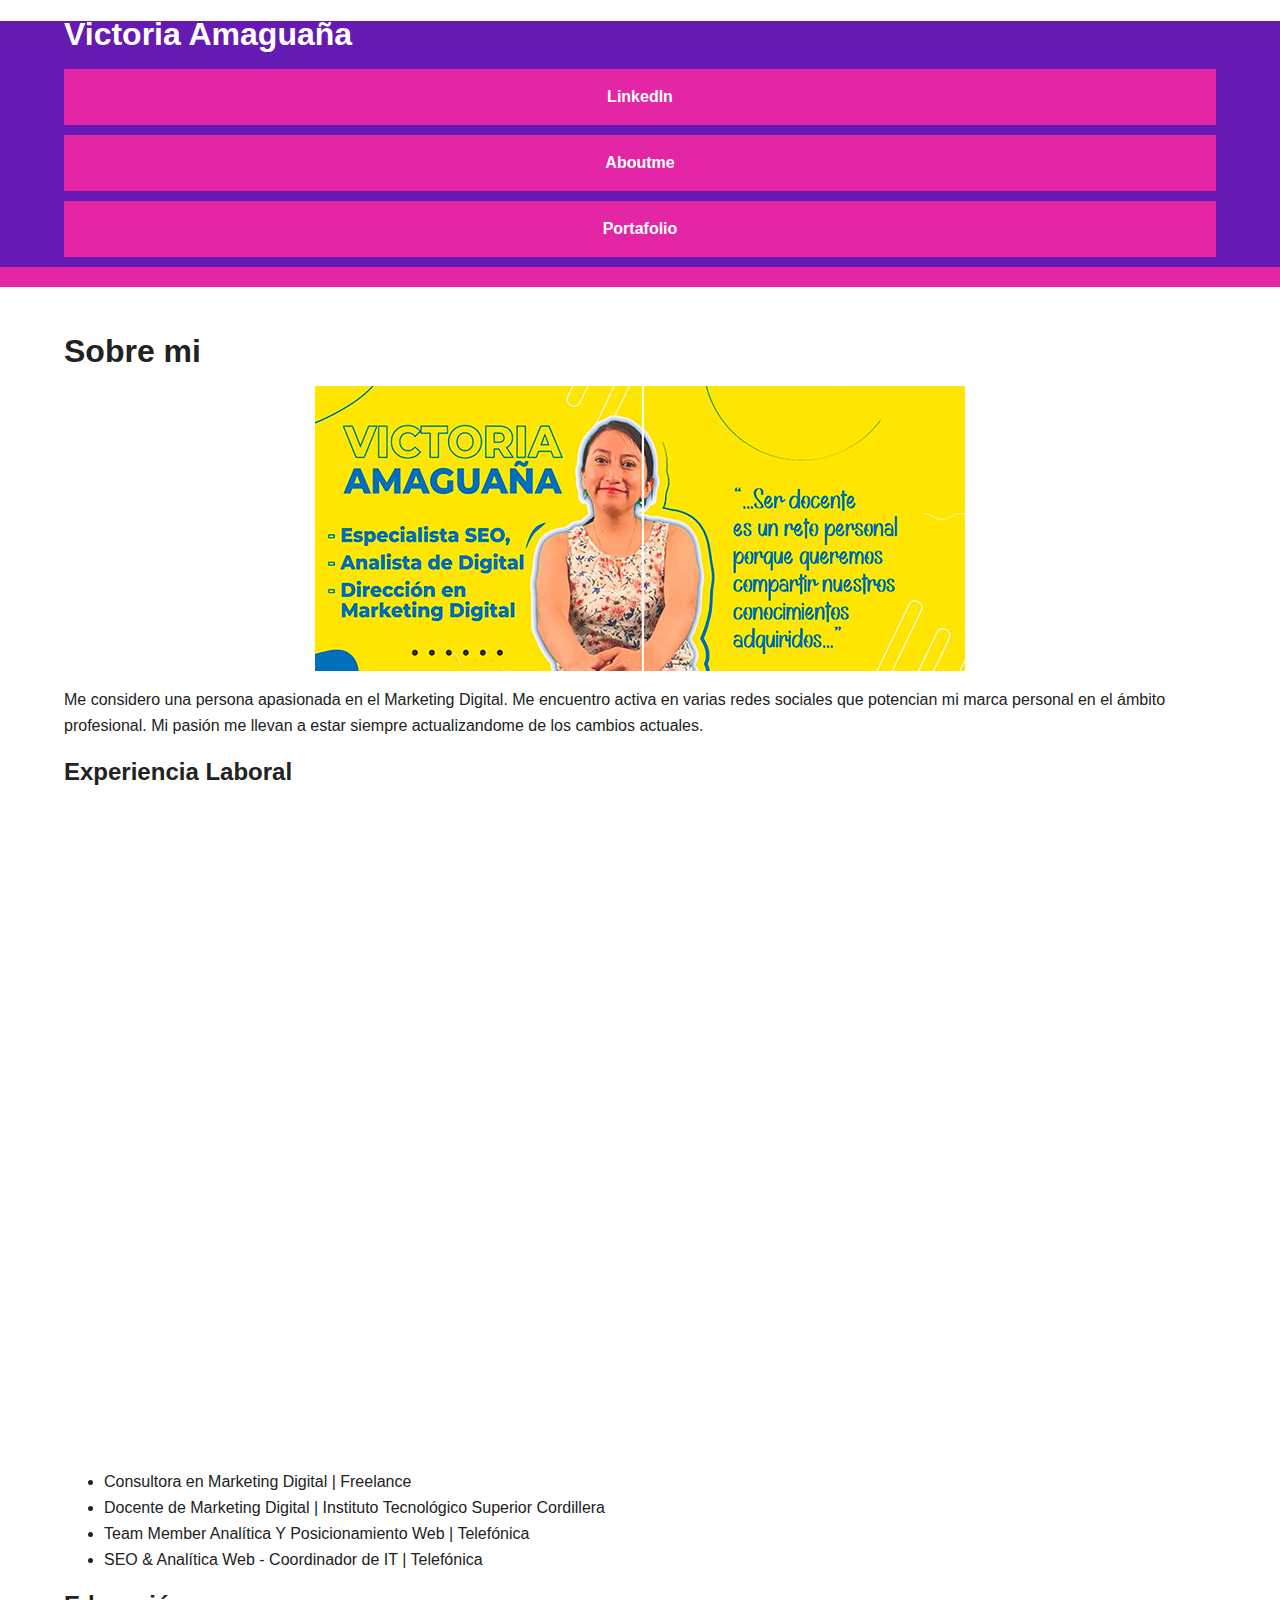
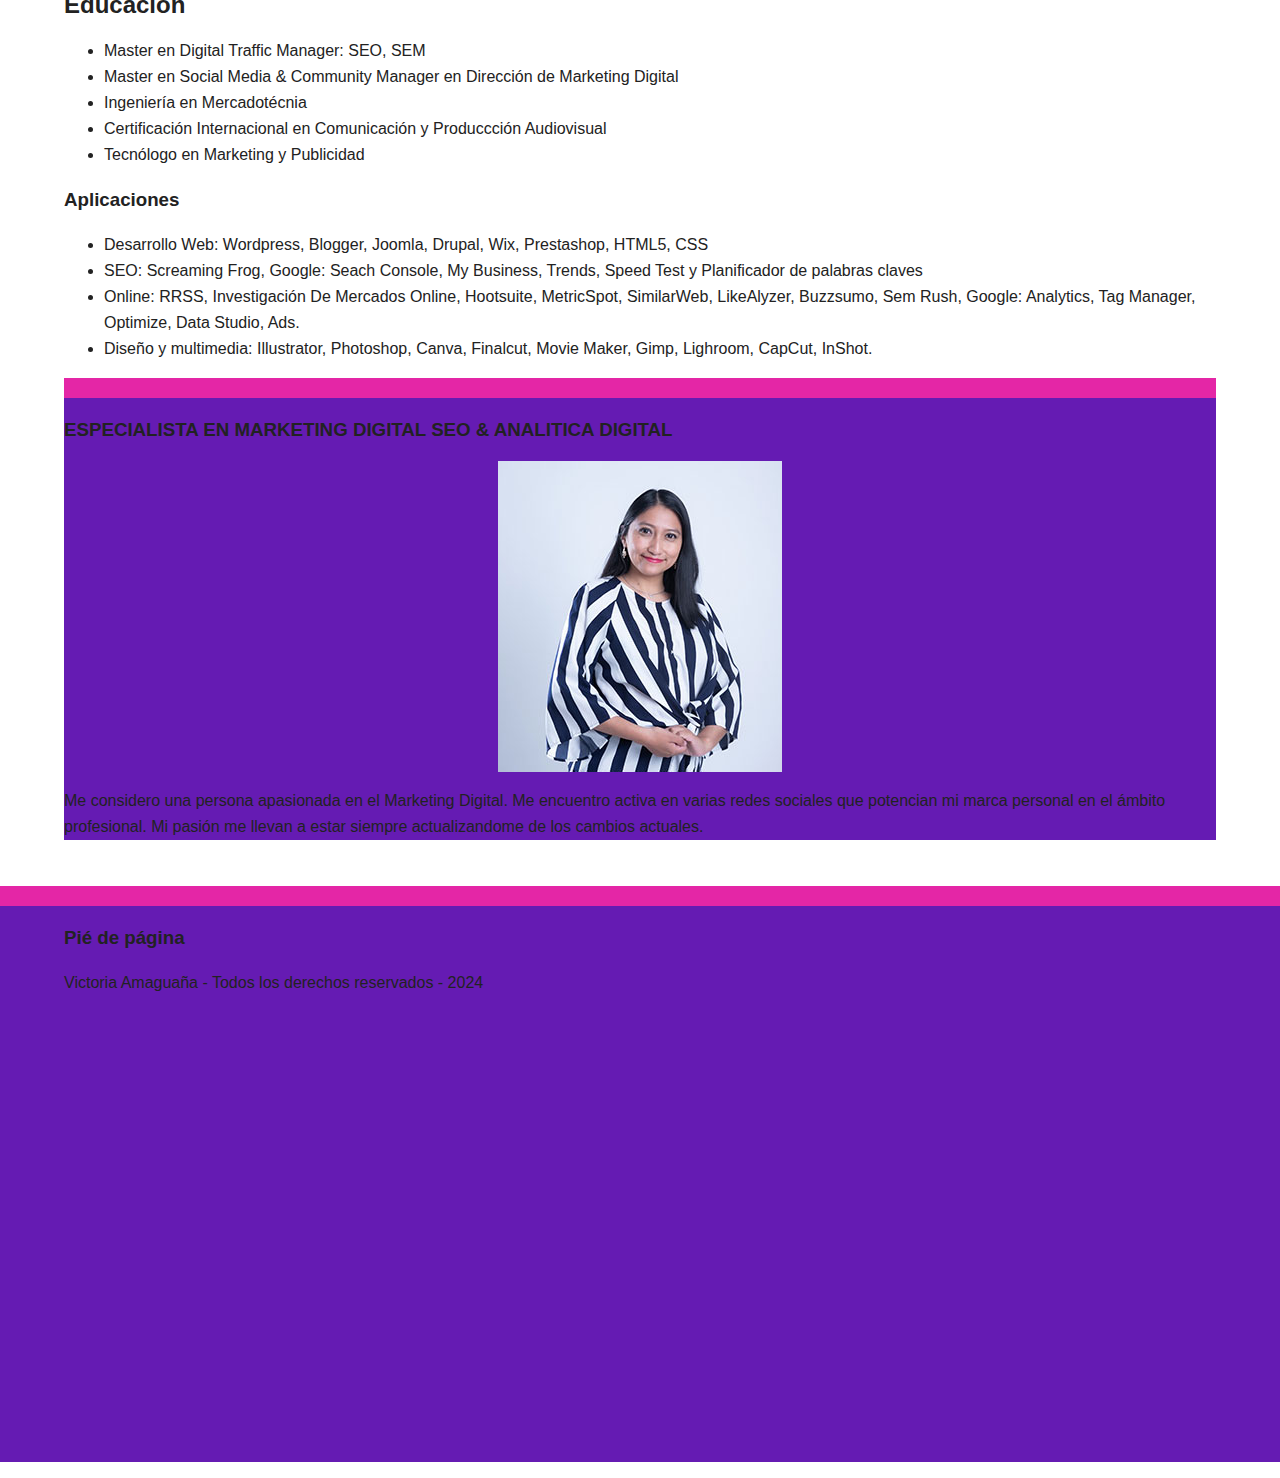
<file: tarea3-victoria-amaguana/index.html>
<!doctype html>
<!--[if lt IE 7]>      <html class="no-js lt-ie9 lt-ie8 lt-ie7" lang=""> <![endif]-->
<!--[if IE 7]>         <html class="no-js lt-ie9 lt-ie8" lang=""> <![endif]-->
<!--[if IE 8]>         <html class="no-js lt-ie9" lang=""> <![endif]-->
<!--[if gt IE 8]><!--> <html class="no-js" lang=""> <!--<![endif]-->
    <head>
        <meta charset="utf-8">
        <meta http-equiv="X-UA-Compatible" content="IE=edge,chrome=1">
        <title>Vicky Marketing</title>
        <meta name="description" content="Aprende sobre Marketing Digital, SEO y Analítica Digital conmigo.">
        <meta name="viewport" content="width=device-width, initial-scale=1">
        
        <link rel="stylesheet" href="css/normalize.min.css">
        <link rel="stylesheet" href="css/main.css">

        <script src="js/vendor/modernizr-2.8.3-respond-1.4.2.min.js"></script>
    </head>
    <body>
        <!--[if lt IE 8]>
            <p class="browserupgrade">You are using an <strong>outdated</strong> browser. Please <a href="http://browsehappy.com/">upgrade your browser</a> to improve your experience.</p>
        <![endif]-->

        <div class="header-container">
            <header class="wrapper clearfix">
                <h1 class="title">Victoria Amaguaña</h1>
                <nav>
                    <ul>
                        <li><a href="#">LinkedIn</a></li>
                        <li><a href="#">Aboutme</a></li>
                        <li><a href="#">Portafolio</a></li>
                    </ul>
                </nav>
            </header>
        </div>

        <div class="main-container">
            <div class="main wrapper clearfix">

                <article>
                    <header>
                        <h1>Sobre mi</h1>
                        <picture>
                            <source
                            media="(min-width: 650px)"
                            srcset="images/1.jpg">
                            <source
                            media="(min-width: 465px)"
                            srcset="images/2.jpg">
                            <img
                            src="images/3.jpg"
                            alt="Victoria Amaguaña docente de marketing digital">
                            </picture>
                        <p>Me considero una persona apasionada en el Marketing Digital. Me encuentro activa en varias redes sociales que potencian mi marca personal en el ámbito profesional. Mi pasión me llevan a estar siempre actualizandome de los cambios actuales.</p>
                    </header>
                    <section>
                        <h2>Experiencia Laboral</h2>
                        <p>
                            <div class='embed-container'>
                                <iframe src="https://www.youtube.com/embed/-Cqj-RzOuo4?si=XJvUAsKV2I1MrMO8" title="YouTube video player" frameborder="0" allow="accelerometer; autoplay; clipboard-write; encrypted-media; gyroscope; picture-in-picture; web-share" referrerpolicy="strict-origin-when-cross-origin" allowfullscreen></iframe>
                            </div>
                            </p>
                        <ul>
                            <li>Consultora en Marketing Digital | Freelance</li>
                            <li>Docente de Marketing Digital | Instituto Tecnológico Superior Cordillera</li>
                            <li>Team Member Analítica Y Posicionamiento Web | Telefónica</li>
                            <li>SEO & Analítica Web - Coordinador de IT | Telefónica</li>
                        </ul>
                    </section>
                    <section>
                        <h2>Educación</h2>
                        <ul>
                            <li>Master en Digital Traffic Manager: SEO, SEM</li>
                            <li>Master en Social Media & Community Manager en Dirección de Marketing Digital</li>
                            <li>Ingeniería en Mercadotécnia</li>
                            <li>Certificación Internacional en Comunicación y Produccción Audiovisual</li>
                            <li>Tecnólogo en Marketing y Publicidad</li> 
                    </section>
                    <footer>
                        <h3>Aplicaciones</h3>
                        <ul>
                            <li>Desarrollo Web: Wordpress, Blogger, Joomla, Drupal, Wix, Prestashop, HTML5, CSS</li>
                            <li>SEO: Screaming Frog, Google: Seach Console, My Business, Trends, Speed Test y Planificador de palabras claves</li>
                            <li>Online: RRSS, Investigación De Mercados Online, Hootsuite, MetricSpot, SimilarWeb, LikeAlyzer, Buzzsumo, Sem Rush, Google: Analytics, Tag Manager, Optimize, Data Studio, Ads.</li>
                            <li>Diseño y multimedia: Illustrator, Photoshop, Canva, Finalcut, Movie Maker, Gimp, Lighroom, CapCut, InShot.</li>
                    </footer>
                </article>

                <aside>
                    <h3>ESPECIALISTA EN MARKETING DIGITAL SEO & ANALITICA DIGITAL</h3>
                    <picture>
                        <img
                        src="images/victoria-amaguana.jpg"
                        alt="Victoria Amaguaña">
                        </picture>
                    <p>Me considero una persona apasionada en el Marketing Digital. Me encuentro activa en varias redes sociales que potencian mi marca personal en el ámbito profesional. Mi pasión me llevan a estar siempre actualizandome de los cambios actuales.</p>
                </aside>

            </div> <!-- #main -->
        </div> <!-- #main-container -->

        <div class="footer-container">
            <footer class="wrapper">
                <h3>Pié de página</h3>
				<p>Victoria Amaguaña - Todos los derechos reservados - 2024</p>
                <p>
                    <div class='embed-container'>
                        <iframe src="https://www.google.com/maps/embed?pb=!1m18!1m12!1m3!1d4606.060701926629!2d-78.49262408579764!3d-0.15393569282932576!2m3!1f0!2f0!3f0!3m2!1i1024!2i768!4f13.1!3m3!1m2!1s0x91d59aba9e05e6a1%3A0x606478970ed82284!2sInstituto%20Tecnologico%20Superior%20Cordillera!5e0!3m2!1sen!2sec!4v1714498201461!5m2!1sen!2sec" width="600" height="450" style="border:0;" allowfullscreen="" loading="lazy" referrerpolicy="no-referrer-when-downgrade"></iframe>
                    </div>
                    </p>
            </footer>
        </div>

        <script src="//ajax.googleapis.com/ajax/libs/jquery/1.11.2/jquery.min.js"></script>
        <script>window.jQuery || document.write('<script src="js/vendor/jquery-1.11.2.min.js"><\/script>')</script>

        <script src="js/main.js"></script>

    </body>
</html>
</file>
<file: tarea3-victoria-amaguana/css/main.css>
/*! HTML5 Boilerplate v5.0 | MIT License | http://h5bp.com/ */

html {
    color: #222;
    font-size: 1em;
    line-height: 1.4;
}

::-moz-selection {
    background: #b3d4fc;
    text-shadow: none;
}

::selection {
    background: #b3d4fc;
    text-shadow: none;
}

hr {
    display: block;
    height: 1px;
    border: 0;
    border-top: 1px solid #ccc;
    margin: 1em 0;
    padding: 0;
}

audio,
canvas,
iframe,
img,
svg,
video {
    vertical-align: middle;
}

fieldset {
    border: 0;
    margin: 0;
    padding: 0;
}

textarea {
    resize: vertical;
}

.browserupgrade {
    margin: 0.2em 0;
    background: #ccc;
    color: #000;
    padding: 0.2em 0;
}


/* ===== Initializr Styles ==================================================
   Author: Jonathan Verrecchia - verekia.com/initializr/responsive-template
   ========================================================================== */

body {
    font: 16px/26px Helvetica, Helvetica Neue, Arial;
}

.wrapper {
    width: 90%;
    margin: 0 5%;
}

/* ===================
    ALL: Orange Theme
   =================== */

.header-container {
    border-bottom: 20px solid #e426a6;
}

.footer-container,
.main aside {
    border-top: 20px solid #e426a6;
}

.header-container,
.footer-container,
.main aside {
    background: #651bb3;
}

.title {
    color: white;
}

/* ==============
    MOBILE: Menu
   ============== */

nav ul {
    margin: 0;
    padding: 0;
    list-style-type: none;
}

nav a {
    display: block;
    margin-bottom: 10px;
    padding: 15px 0;

    text-align: center;
    text-decoration: none;
    font-weight: bold;

    color: white;
    background: #e426a6;
}

nav a:hover,
nav a:visited {
    color: white;
}

nav a:hover {
    text-decoration: underline;
}

/* ==============
    MOBILE: Main
   ============== */

.main {
    padding: 30px 0;


.main article h1 {
    font-size: 2em;
}

.main aside {
    color: white;
    padding: 0px 5% 10px;
}

.footer-container footer {
    color: white;
    padding: 20px 0;
}

/* ===============
    ALL: IE Fixes
   =============== */

.ie7 .title {
    padding-top: 20px;
}

/* ==========================================================================
   Author's custom styles
   ========================================================================== */

   img {
    display: block;
    margin: 0 auto;
   }

  .embed-container {
    position: relative;
    padding-bottom: 56.25%;
    height: 0;
    overflow: hidden;
    max-width: 100%;
    }
    
    .embed-container iframe,
    .embed-container object,
    .embed-container embed {
    position: absolute;
    top: 0;
    left: 0;
    width: 100%;
    height: 100%;
    }
    
/* ==========================================================================
   Media Queries
   ========================================================================== */

@media only screen and (min-width: 480px) {

/* ====================
    INTERMEDIATE: Menu
   ==================== */

    nav a {
        float: left;
        width: 27%;
        margin: 0 1.7%;
        padding: 25px 2%;
        margin-bottom: 0;
    }

    nav li:first-child a {
        margin-left: 0;
    }

    nav li:last-child a {
        margin-right: 0;
    }

/* ========================
    INTERMEDIATE: IE Fixes
   ======================== */

    nav ul li {
        display: inline;
    }

    .oldie nav a {
        margin: 0 0.7%;
    }
}

@media only screen and (min-width: 768px) {

/* ====================
    WIDE: CSS3 Effects
   ==================== */

    .header-container,
    .main aside {
        -webkit-box-shadow: 0 5px 10px #aaa;
           -moz-box-shadow: 0 5px 10px #aaa;
                box-shadow: 0 5px 10px #aaa;
    }

/* ============
    WIDE: Menu
   ============ */

    .title {
        float: left;
    }

    nav {
        float: right;
        width: 38%;
    }

/* ============
    WIDE: Main
   ============ */

    .main article {
        float: left;
        width: 57%;
    }

    .main aside {
        float: right;
        width: 28%;
    }
}

@media only screen and (min-width: 1140px) {

/* ===============
    Maximal Width
   =============== */

    .wrapper {
        width: 1026px; /* 1140px - 10% for margins */
        margin: 0 auto;
    }
}

/* ==========================================================================
   Helper classes
   ========================================================================== */

.hidden {
    display: none !important;
    visibility: hidden;
}

.visuallyhidden {
    border: 0;
    clip: rect(0 0 0 0);
    height: 1px;
    margin: -1px;
    overflow: hidden;
    padding: 0;
    position: absolute;
    width: 1px;
}

.visuallyhidden.focusable:active,
.visuallyhidden.focusable:focus {
    clip: auto;
    height: auto;
    margin: 0;
    overflow: visible;
    position: static;
    width: auto;
}

.invisible {
    visibility: hidden;
}

.clearfix:before,
.clearfix:after {
    content: " ";
    display: table;
}

.clearfix:after {
    clear: both;
}

.clearfix {
    zoom: 1;
}

/* ==========================================================================
   Print styles
   ========================================================================== */

@media print {
    *,
    *:before,
    *:after {
        background: transparent !important;
        color: #000 !important;
        box-shadow: none !important;
        text-shadow: none !important;
    }

    a,
    a:visited {
        text-decoration: underline;
    }

    a[href]:after {
        content: " (" attr(href) ")";
    }

    abbr[title]:after {
        content: " (" attr(title) ")";
    }

    a[href^="#"]:after,
    a[href^="javascript:"]:after {
        content: "";
    }

    pre,
    blockquote {
        border: 1px solid #999;
        page-break-inside: avoid;
    }

    thead {
        display: table-header-group;
    }

    tr,
    img {
        page-break-inside: avoid;
    }

    img {
        max-width: 100% !important;
    }

    p,
    h2,
    h3 {
        orphans: 3;
        widows: 3;
    }

    h2,
    h3 {
        page-break-after: avoid;
    }
}
</file>
